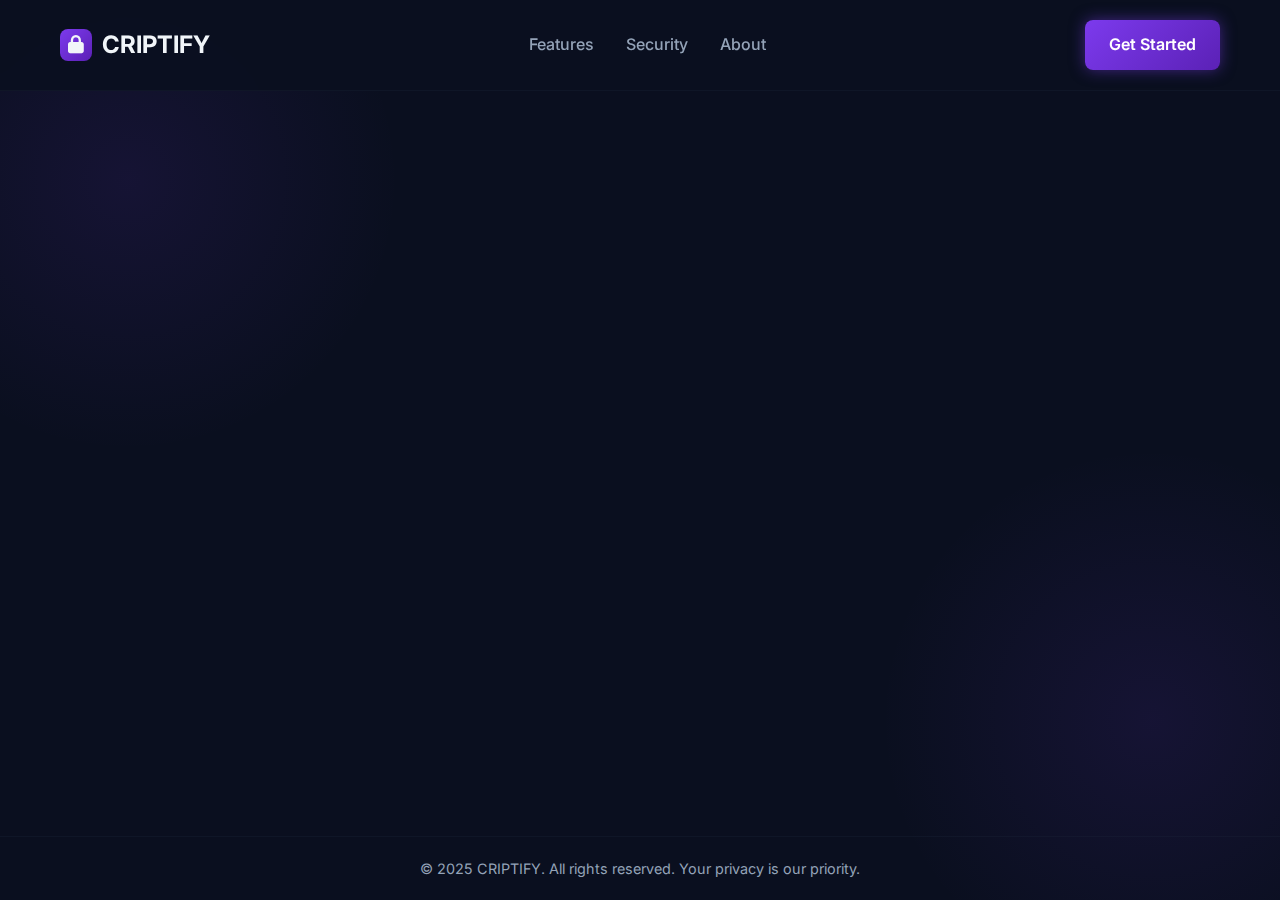
<file: index.html>
<!DOCTYPE html>
<html lang="en">
<head>
    <meta charset="UTF-8">
    <meta name="viewport" content="width=device-width, initial-scale=1.0">
    <title>CRIPTIFY - Secure Encrypted Chat</title>
    <link href="https://fonts.googleapis.com/css2?family=Inter:wght@400;500;600;700&display=swap" rel="stylesheet">
    <link rel="stylesheet" href="https://cdnjs.cloudflare.com/ajax/libs/font-awesome/6.4.0/css/all.min.css">
    <style>
        :root {
            --bg-primary: #0a0f1f;
            --bg-secondary: #0f172a;
            --accent-primary: #7c3aed;
            --accent-secondary: #1e293b;
            --text-primary: #f1f5f9;
            --text-secondary: #94a3b8;
            --card-bg: rgba(30, 41, 59, 0.7);
            --glow: 0 0 15px rgba(124, 58, 237, 0.5);
            --transition: all 0.3s ease;
        }

        * {
            margin: 0;
            padding: 0;
            box-sizing: border-box;
        }

        html, body {
            height: 100%;
            width: 100%;
            overflow: hidden;
        }

        body {
            font-family: 'Inter', sans-serif;
            background-color: var(--bg-primary);
            color: var(--text-primary);
            line-height: 1.6;
            display: flex;
            flex-direction: column;
            background-image: 
                radial-gradient(circle at 10% 20%, rgba(124, 58, 237, 0.1) 0%, transparent 20%),
                radial-gradient(circle at 90% 80%, rgba(124, 58, 237, 0.1) 0%, transparent 20%);
        }

        .container {
            width: 100%;
            max-width: 1200px;
            margin: 0 auto;
            padding: 0 20px;
        }

        /* Header Styles */
        header {
            padding: 20px 0;
            background: rgba(10, 15, 31, 0.9);
            backdrop-filter: blur(10px);
            border-bottom: 1px solid rgba(30, 41, 59, 0.3);
            flex-shrink: 0;
        }

        .nav-container {
            display: flex;
            justify-content: space-between;
            align-items: center;
        }

        .logo {
            display: flex;
            align-items: center;
            gap: 10px;
            font-weight: 700;
            font-size: 1.5rem;
        }

        .logo-icon {
            width: 32px;
            height: 32px;
            background: linear-gradient(135deg, var(--accent-primary), #5b21b6);
            border-radius: 8px;
            display: flex;
            align-items: center;
            justify-content: center;
            font-size: 18px;
        }

        .nav-links {
            display: flex;
            gap: 32px;
        }

        .nav-links a {
            color: var(--text-secondary);
            text-decoration: none;
            font-weight: 500;
            transition: var(--transition);
            position: relative;
        }

        .nav-links a:hover {
            color: var(--accent-primary);
        }

        .nav-links a::after {
            content: '';
            position: absolute;
            bottom: -5px;
            left: 0;
            width: 0;
            height: 2px;
            background: var(--accent-primary);
            transition: var(--transition);
        }

        .nav-links a:hover::after {
            width: 100%;
        }

        .cta-button {
            background: linear-gradient(135deg, var(--accent-primary), #5b21b6);
            color: white;
            border: none;
            padding: 12px 24px;
            border-radius: 8px;
            font-weight: 600;
            cursor: pointer;
            transition: var(--transition);
            box-shadow: var(--glow);
            text-decoration: none;
            display: inline-block;
        }

        .cta-button:hover {
            transform: translateY(-2px);
            box-shadow: 0 0 20px rgba(124, 58, 237, 0.7);
        }

        /* Main Content */
        .main-content {
            flex: 1;
            display: flex;
            flex-direction: column;
            justify-content: center;
            padding: 20px 0;
            overflow: hidden;
        }

        .hero-section {
            display: flex;
            align-items: center;
            justify-content: space-between;
            gap: 40px;
            height: 100%;
        }

        .hero-text {
            flex: 1;
            max-width: 600px;
        }

        .hero-text h1 {
            font-size: 3.5rem;
            font-weight: 700;
            margin-bottom: 24px;
            line-height: 1.2;
            background: linear-gradient(to right, #f1f5f9, var(--accent-primary));
            -webkit-background-clip: text;
            -webkit-text-fill-color: transparent;
        }

        .hero-text p {
            font-size: 1.25rem;
            color: var(--text-secondary);
            margin-bottom: 40px;
        }

        .hero-buttons {
            display: flex;
            gap: 16px;
            flex-wrap: wrap;
        }

        .secondary-button {
            background: transparent;
            color: var(--text-primary);
            border: 1px solid var(--accent-secondary);
            padding: 12px 24px;
            border-radius: 8px;
            font-weight: 600;
            cursor: pointer;
            transition: var(--transition);
            text-decoration: none;
            display: inline-block;
        }

        .secondary-button:hover {
            border-color: var(--accent-primary);
            background: rgba(124, 58, 237, 0.1);
        }

        .hero-visual {
            flex: 1;
            display: flex;
            justify-content: center;
            align-items: center;
            height: 100%;
        }

        .app-preview {
            width: 100%;
            max-width: 500px;
            height: 400px;
            background: var(--card-bg);
            border-radius: 20px;
            border: 1px solid rgba(255, 255, 255, 0.05);
            backdrop-filter: blur(10px);
            box-shadow: 0 20px 40px rgba(0, 0, 0, 0.3);
            position: relative;
            overflow: hidden;
        }

        .app-preview::before {
            content: '';
            position: absolute;
            top: 0;
            left: 0;
            width: 100%;
            height: 4px;
            background: linear-gradient(90deg, var(--accent-primary), #5b21b6);
        }

        .chat-header {
            padding: 20px;
            border-bottom: 1px solid rgba(255, 255, 255, 0.05);
            display: flex;
            align-items: center;
            gap: 10px;
        }

        .user-avatar {
            width: 40px;
            height: 40px;
            border-radius: 50%;
            background: linear-gradient(135deg, var(--accent-primary), #5b21b6);
            display: flex;
            align-items: center;
            justify-content: center;
            font-weight: bold;
            color: white;
        }

        .chat-content {
            padding: 20px;
            height: calc(100% - 80px);
            display: flex;
            flex-direction: column;
            justify-content: flex-end;
        }

        .message {
            padding: 12px 16px;
            border-radius: 18px;
            margin-bottom: 10px;
            max-width: 80%;
            font-size: 14px;
        }

        .message.received {
            background: rgba(124, 58, 237, 0.2);
            align-self: flex-start;
            border-bottom-left-radius: 4px;
        }

        .message.sent {
            background: rgba(30, 41, 59, 0.7);
            align-self: flex-end;
            border-bottom-right-radius: 4px;
        }

        .message-input {
            display: flex;
            gap: 10px;
            margin-top: 15px;
        }

        .message-input input {
            flex: 1;
            padding: 12px 16px;
            border-radius: 20px;
            border: 1px solid rgba(255, 255, 255, 0.1);
            background: rgba(255, 255, 255, 0.05);
            color: var(--text-primary);
            font-size: 14px;
        }

        .message-input button {
            background: var(--accent-primary);
            color: white;
            border: none;
            width: 40px;
            height: 40px;
            border-radius: 50%;
            display: flex;
            align-items: center;
            justify-content: center;
            cursor: pointer;
        }

        /* Features Grid */
        .features-grid {
            display: grid;
            grid-template-columns: repeat(3, 1fr);
            gap: 20px;
            margin-top: 40px;
        }

        .feature-item {
            background: var(--card-bg);
            border-radius: 12px;
            padding: 20px;
            border: 1px solid rgba(255, 255, 255, 0.05);
            transition: var(--transition);
        }

        .feature-item:hover {
            transform: translateY(-5px);
            border-color: var(--accent-primary);
            box-shadow: var(--glow);
        }

        .feature-icon {
            width: 50px;
            height: 50px;
            background: rgba(124, 58, 237, 0.1);
            border-radius: 12px;
            display: flex;
            align-items: center;
            justify-content: center;
            margin-bottom: 15px;
            font-size: 20px;
        }

        .feature-item h3 {
            font-size: 1.1rem;
            margin-bottom: 10px;
        }

        .feature-item p {
            font-size: 0.9rem;
            color: var(--text-secondary);
        }

        /* Footer */
        footer {
            padding: 20px 0;
            text-align: center;
            border-top: 1px solid rgba(30, 41, 59, 0.3);
            flex-shrink: 0;
        }

        footer p {
            color: var(--text-secondary);
            font-size: 0.9rem;
        }

        /* Animations */
        @keyframes fadeInUp {
            from {
                opacity: 0;
                transform: translateY(30px);
            }
            to {
                opacity: 1;
                transform: translateY(0);
            }
        }

        @keyframes float {
            0%, 100% {
                transform: translateY(0);
            }
            50% {
                transform: translateY(-10px);
            }
        }

        .floating {
            animation: float 5s ease-in-out infinite;
        }

        .fade-in {
            opacity: 0;
            animation: fadeInUp 1s ease forwards;
        }

        /* Responsive Styles */
        @media (max-width: 1024px) {
            .hero-section {
                flex-direction: column;
                text-align: center;
                gap: 30px;
            }
            
            .hero-text {
                max-width: 100%;
            }
            
            .features-grid {
                grid-template-columns: repeat(2, 1fr);
            }
            
            .hero-text h1 {
                font-size: 3rem;
            }
        }

        @media (max-width: 768px) {
            .nav-links {
                display: none;
            }

            .hero-text h1 {
                font-size: 2.5rem;
            }

            .hero-text p {
                font-size: 1.1rem;
            }

            .features-grid {
                grid-template-columns: 1fr;
            }

            .hero-buttons {
                flex-direction: column;
                align-items: center;
            }

            .cta-button, .secondary-button {
                width: 100%;
                max-width: 300px;
            }
            
            .app-preview {
                height: 350px;
            }
        }

        @media (max-width: 480px) {
            .hero-text h1 {
                font-size: 2rem;
            }
            
            .app-preview {
                height: 300px;
            }
            
            .container {
                padding: 0 15px;
            }
            
            .feature-item {
                padding: 15px;
            }
        }
        
        /* Extra small screens */
        @media (max-height: 700px) {
            .main-content {
                padding: 10px 0;
            }
            
            .hero-text h1 {
                font-size: 2.5rem;
                margin-bottom: 15px;
            }
            
            .hero-text p {
                font-size: 1rem;
                margin-bottom: 25px;
            }
            
            .features-grid {
                margin-top: 20px;
            }
            
            .app-preview {
                height: 300px;
            }
        }
    </style>
</head>
<body>
    <!-- Header -->
    <header>
        <div class="container nav-container">
            <div class="logo">
                <div class="logo-icon"><i class="fas fa-lock"></i></div>
                <span>CRIPTIFY</span>
            </div>
            <nav class="nav-links">
                <a href="#features">Features</a>
                <a href="#security">Security</a>
                <a href="#about">About</a>
            </nav>
            <a href="html files/signup.html" class="cta-button">Get Started</a>
        </div>
    </header>

    <!-- Main Content -->
    <div class="main-content">
        <div class="container">
            <div class="hero-section">
                <div class="hero-text fade-in">
                    <h1>Secure Encrypted Chat</h1>
                    <p>Experience military-grade encryption with CRIPTIFY. Your conversations are protected with end-to-end encryption, ensuring complete privacy and security.</p>
                    <div class="hero-buttons">
                        <a href="html files/signup.html" class="cta-button">Start Chatting</a>
                        <a href="#features" class="secondary-button">Learn More</a>
                    </div>
                </div>
                <div class="hero-visual fade-in" style="animation-delay: 0.2s">
                    <div class="app-preview">
                        <div class="chat-header">
                            <div class="user-avatar">JD</div>
                            <div>
                                <div>John Doe</div>
                                <div style="font-size: 12px; color: var(--text-secondary);">Online</div>
                            </div>
                        </div>
                        <div class="chat-content">
                            <div class="message received">Hey, are we still meeting tomorrow?</div>
                            <div class="message sent">Yes, 3 PM at the usual place.</div>
                            <div class="message received">Perfect! I'll bring the documents.</div>
                            <div class="message-input">
                                <input type="text" placeholder="Type a message...">
                                <button><i class="fas fa-paper-plane"></i></button>
                            </div>
                        </div>
                    </div>
                </div>
            </div>

            <div class="features-grid" id="features">
                <div class="feature-item fade-in" style="animation-delay: 0.3s">
                    <div class="feature-icon"><i class="fas fa-shield-alt"></i></div>
                    <h3>End-to-End Encryption</h3>
                    <p>All messages are encrypted before they leave your device and can only be decrypted by the intended recipient.</p>
                </div>
                <div class="feature-item fade-in" style="animation-delay: 0.4s">
                    <div class="feature-icon"><i class="fas fa-user-secret"></i></div>
                    <h3>Complete Anonymity</h3>
                    <p>No phone numbers or personal information required. Create an account with just a username and password.</p>
                </div>
                <div class="feature-item fade-in" style="animation-delay: 0.5s">
                    <div class="feature-icon"><i class="fas fa-bolt"></i></div>
                    <h3>Lightning Fast</h3>
                    <p>Experience real-time messaging with minimal latency. Messages are delivered instantly across all your devices.</p>
                </div>
                <div class="feature-item fade-in" style="animation-delay: 0.6s">
                    <div class="feature-icon"><i class="fas fa-file-shield"></i></div>
                    <h3>Self-Destructing Messages</h3>
                    <p>Set messages to automatically delete after being read or after a specific time period.</p>
                </div>
                <div class="feature-item fade-in" style="animation-delay: 0.7s">
                    <div class="feature-icon"><i class="fas fa-users"></i></div>
                    <h3>Group Chats</h3>
                    <p>Create encrypted group conversations with up to 100 participants. Perfect for teams and communities.</p>
                </div>
                <div class="feature-item fade-in" style="animation-delay: 0.8s">
                    <div class="feature-icon"><i class="fas fa-mobile-alt"></i></div>
                    <h3>Cross-Platform</h3>
                    <p>Available on all your devices - desktop, mobile, and tablet. Sync your conversations seamlessly.</p>
                </div>
            </div>
        </div>
    </div>

    <!-- Footer -->
    <footer>
        <div class="container">
            <p>© 2025 CRIPTIFY. All rights reserved. Your privacy is our priority.</p>
        </div>
    </footer>

    <script>
        // Check if user is logged in and redirect to chat if they are
        document.addEventListener('DOMContentLoaded', function() {
            // In a real app, you would check authentication status here
            // For demo purposes, we'll assume user is not logged in
            
            // Add animation delays for elements
            const fadeElements = document.querySelectorAll('.fade-in');
            fadeElements.forEach((el, index) => {
                el.style.animationDelay = `${index * 0.1}s`;
            });
            
            // Smooth scrolling for anchor links
            document.querySelectorAll('a[href^="#"]').forEach(anchor => {
                anchor.addEventListener('click', function (e) {
                    e.preventDefault();
                    const target = document.querySelector(this.getAttribute('href'));
                    if (target) {
                        target.scrollIntoView({
                            behavior: 'smooth',
                            block: 'start'
                        });
                    }
                });
            });
        });
    </script>
</body>
</html>
</file>
